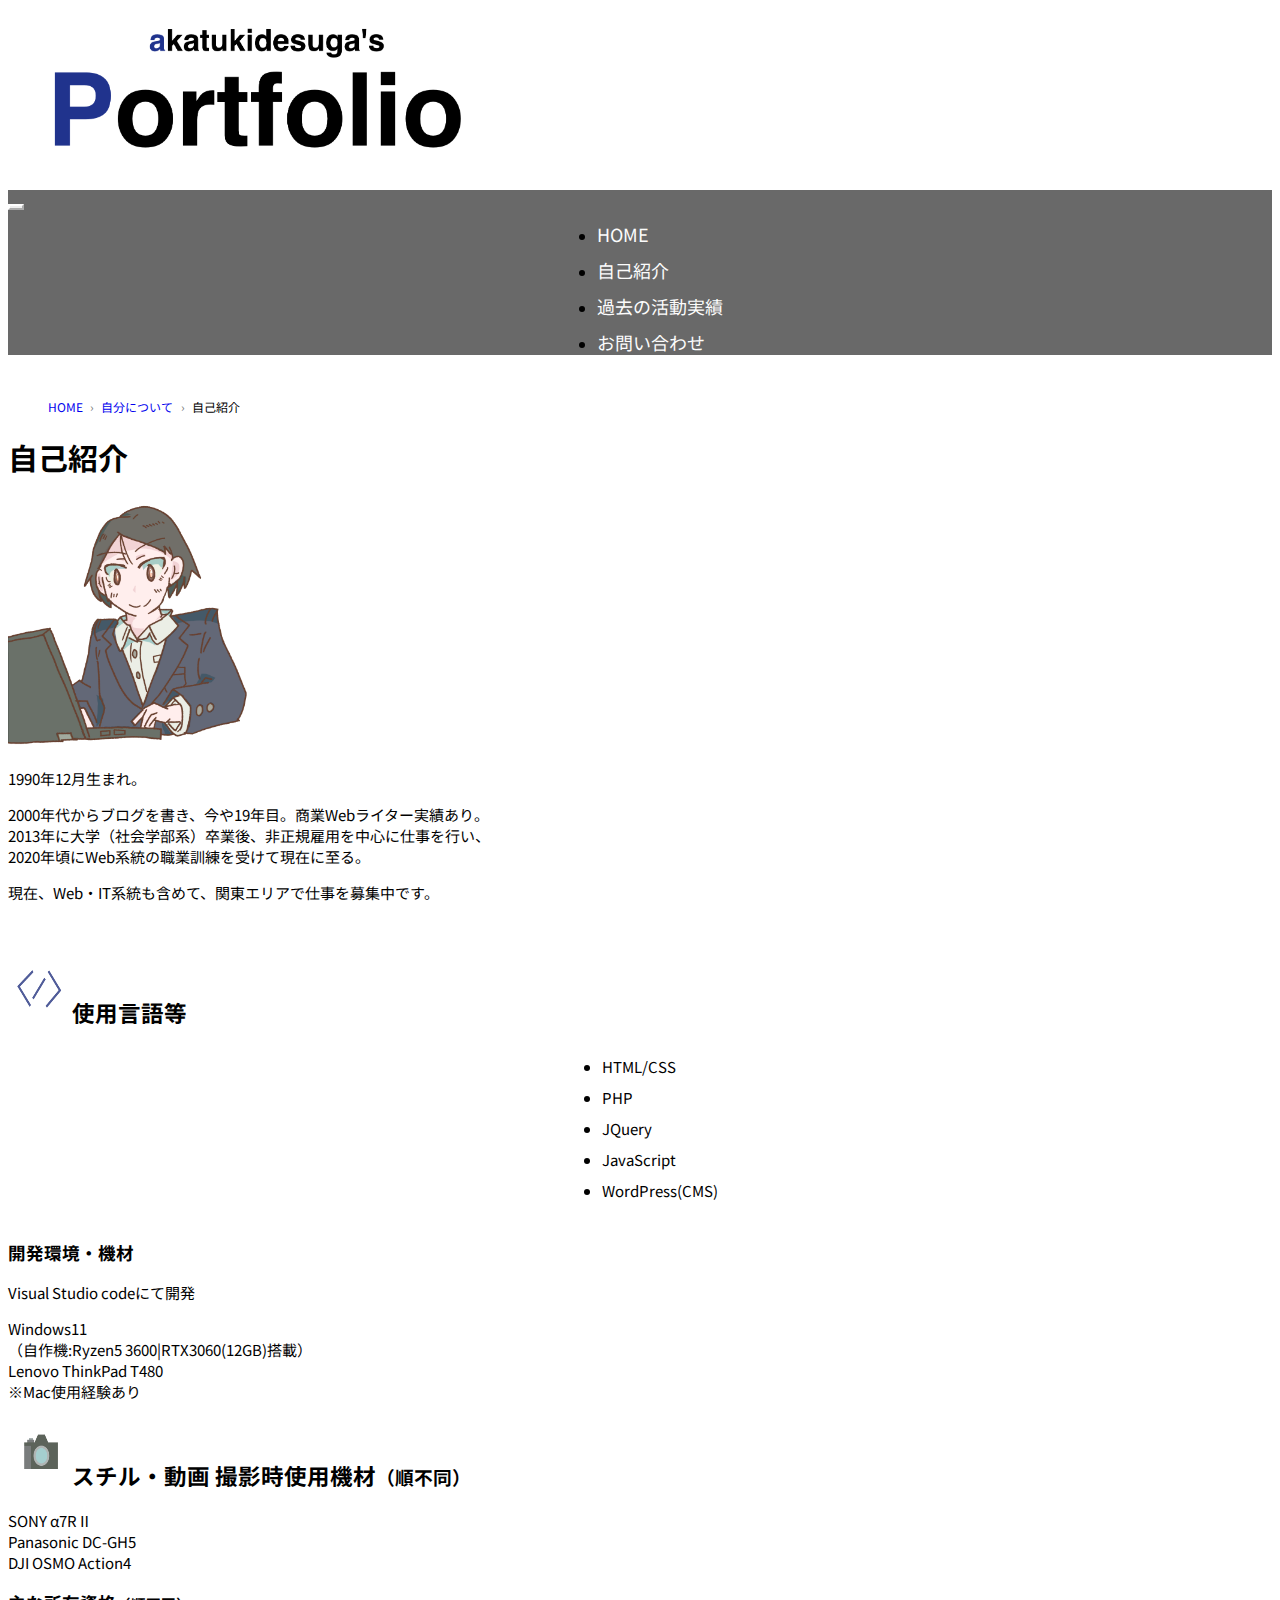
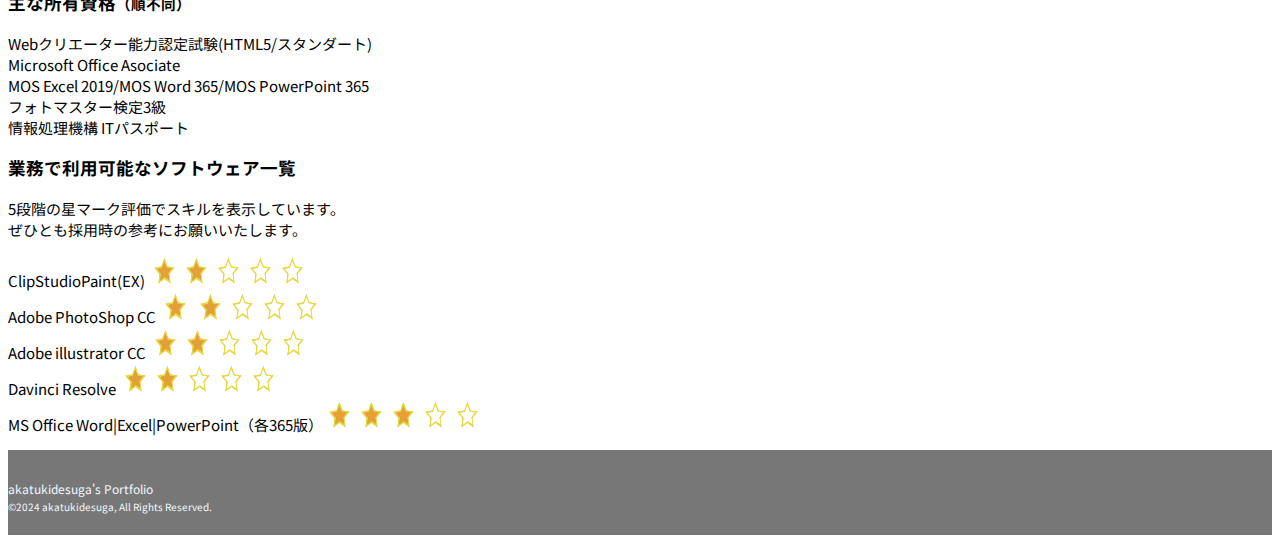
<file: about.html>
<!DOCTYPE html>
<html lang="ja">
<head>
    <meta charset="UTF-8">
    <meta name="viewport" content="width=device-width, initial-scale=1.0">
      <!--SEO対策 meta 要素-->
    <meta name="description" content="求職に向けた自己紹介|暁（akatukidesuga）の求職向けポートフォリオサイト">
    <title>暁（akatukidesuga）について|暁（akatukidesuga）の求職向けポートフォリオサイト</title>
    <link rel="shortcut icon" href="favicon.ico">
    <link href="https://cdn.jsdelivr.net/npm/bootstrap@5.0.2/dist/css/bootstrap.min.css" rel="stylesheet" integrity="sha384-EVSTQN3/azprG1Anm3QDgpJLIm9Nao0Yz1ztcQTwFspd3yD65VohhpuuCOmLASjC" crossorigin="anonymous">
    <link rel="stylesheet" href="junk500lab.css">
    <link rel="preconnect" href="https://fonts.googleapis.com">
    <link rel="preconnect" href="https://fonts.gstatic.com" crossorigin>
    <link href="https://fonts.googleapis.com/css2?family=Noto+Sans+JP:wght@400&display=swap" rel="stylesheet">
</head>
<div class="text-center">
    <a href="index.html"><img src="img/pf_logo.png" width="500" heigth="1000" class="img-fluid"></a></div><br>
<body>

 <!--ナビゲーションバー開始-->
 <nav class="navbar navbar-expand-lg" style="background-color:dimgrey;">
  <div class="container-fluid">
    <button class="navbar-toggler" type="button" data-bs-toggle="collapse" data-bs-target="#navbar" aria-controls="navbar" aria-expanded="false" aria-label="ナビゲーションの切替">
      <span class="navbar-toggler-icon"></span>
    </button>
    <div class="collapse navbar-collapse justify-content-md-center" id="navbar">
      <ul class="navbar-nav">
        <li class="nav-item">
          <a class="nav-link active" aria-current="page" href="index.html">HOME</a>
        </li>
        <li class="nav-item">
          <a class="nav-link active" aria-current="page" href="about.html">自己紹介</a>
        </li>
        <li class="nav-item">
        <a class="nav-link active" href="active.html">過去の活動実績</a>
      </li>
        </li>
        <li class="nav-item">
          <a class="nav-link active" href="contact.html">お問い合わせ</a>
        </li>
          </li>
      </ul>
    </div>
  </div>
</nav><br>
<!--ナビゲーションバー終了-->
 <!--パンくずリスト-->
 <nav>
  <ol class="breadcrumb">
  <li><a href="index.html">HOME</a></li>
  <li><a href="about.html">自分について</a></li>
  <li>自己紹介</li>
  </ol>
</nav>

<!--テキスト-->
<main>
<div class="text-center">
<h1>自己紹介</h1>
<img src="img/icon02.png" class="jiga" width="250px" height="250px" img-fluid alt="Responsive image"></div>
<div class="text-center">
<p>1990年12月生まれ。</p>
<p>2000年代からブログを書き、今や19年目。<br class="hidden-pc">商業Webライター実績あり。<br>
2013年に大学（社会学部系）卒業後、<br class="hidden-pc">非正規雇用を中心に仕事を行い、<br>
2020年頃にWeb系統の職業訓練を受けて現在に至る。</p>
<p>現在、Web・IT系統も含めて、<br class="hidden-pc">関東エリアで仕事を募集中です。</p><br>
</div>

<div class="text-center">
<h2 class="float_clear"><img src="img/code.gif" width="64px" height="64px" class="img-fluid" alt="Responsive image">使用言語等</h2>
<ul class="list-unstyled">
  <li>HTML/CSS</li>
  <li>PHP</li>
  <li>JQuery</li>
  <li>JavaScript</li>
  <li>WordPress(CMS)</li>
</ul><br>
<h3>開発環境・機材</h3>
<p>Visual Studio codeにて開発</p>
<p>Windows11<br>
（自作機:Ryzen5 3600|RTX3060(12GB)搭載）<br>
 Lenovo ThinkPad T480<br>
※Mac使用経験あり</p></div>

<div class="text-center">
<h2><img src="img/camera.gif" width="64px" height="64px" class="img-fluid" alt="Responsive image">スチル・動画 撮影時使用機材<small>（順不同）</small></h2>
<p>SONY α7RⅡ<br>
Panasonic DC-GH5<br>
DJI OSMO Action4</p>
</div>

<div class="text-center">
<h3>主な所有資格<small>（順不同）</small></h3>
<p>Webクリエーター能力認定試験(HTML5/スタンダート)<br>
Microsoft Office Asociate<br>
MOS Excel 2019/MOS Word 365/MOS PowerPoint 365<br>
フォトマスター検定3級<br>
情報処理機構 ITパスポート</p>
</div>

<div class="text-center">
<h3>業務で利用可能なソフトウェア一覧</h3>
<p>5段階の星マーク評価でスキルを表示しています。<br>
  ぜひとも採用時の参考にお願いいたします。</p>
<p>ClipStudioPaint(EX) <img src="img/star2.gif" width="32px" height="32px" class="img-fluid" alt="Responsive image"><img src="img/star2.gif" width="32px" height="32px" class="img-fluid" alt="Responsive image"><img src="img/star1.gif" width="32px" height="32px" class="img-fluid" alt="Responsive image"><img src="img/star1.gif" width="32px" height="32px" class="img-fluid" alt="Responsive image"><img src="img/star1.gif" width="32px" height="32px" class="img-fluid" alt="Responsive image"><br>
Adobe PhotoShop CC <img src="img/star2.gif" width="32px" height="32px" class="img-fluid" alt="Responsive image"> <img src="img/star2.gif" width="32px" height="32px" class="img-fluid" alt="Responsive image"><img src="img/star1.gif" width="32px" height="32px" class="img-fluid" alt="Responsive image"><img src="img/star1.gif" width="32px" height="32px" class="img-fluid" alt="Responsive image"><img src="img/star1.gif" width="32px" height="32px" class="img-fluid" alt="Responsive image"><br>
Adobe illustrator CC <img src="img/star2.gif" width="32px" height="32px" class="img-fluid" alt="Responsive image"><img src="img/star2.gif" width="32px" height="32px" class="img-fluid" alt="Responsive image"><img src="img/star1.gif" width="32px" height="32px" class="img-fluid" alt="Responsive image"><img src="img/star1.gif" width="32px" height="32px" class="img-fluid" alt="Responsive image"><img src="img/star1.gif" width="32px" height="32px" class="img-fluid" alt="Responsive image"><br>
Davinci Resolve <img src="img/star2.gif" width="32px" height="32px" class="img-fluid" alt="Responsive image"><img src="img/star2.gif" width="32px" height="32px" class="img-fluid" alt="Responsive image"><img src="img/star1.gif" width="32px" height="32px" class="img-fluid" alt="Responsive image"><img src="img/star1.gif" width="32px" height="32px" class="img-fluid" alt="Responsive image"><img src="img/star1.gif" width="32px" height="32px" class="img-fluid" alt="Responsive image"><br>
MS Office Word|Excel|PowerPoint（各365版）<br class="hidden-pc"><img src="img/star2.gif" width="32px" height="32px" class="img-fluid" alt="Responsive image"><img src="img/star2.gif" width="32px" height="32px" class="img-fluid" alt="Responsive image"><img src="img/star2.gif" width="32px" height="32px" class="img-fluid" alt="Responsive image"><img src="img/star1.gif" width="32px" height="32px" class="img-fluid" alt="Responsive image"><img src="img/star1.gif" width="32px" height="32px" class="img-fluid" alt="Responsive image"></p>

<!--テキスト終わり-->
</main>

<!--フッタ部-->
<footer>
<div class="text-center">
  <p>akatukidesuga's Portfolio<br>
<small>©︎2024 akatukidesuga, All Rights Reserved.</small></div>  
 <!-- Optional JavaScript -->
 <script src="https://cdn.jsdelivr.net/npm/@popperjs/core@2.9.2/dist/umd/popper.min.js" integrity="sha384-IQsoLXl5PILFhosVNubq5LC7Qb9DXgDA9i+tQ8Zj3iwWAwPtgFTxbJ8NT4GN1R8p" crossorigin="anonymous"></script>
 <script src="https://cdn.jsdelivr.net/npm/bootstrap@5.0.2/dist/js/bootstrap.min.js" integrity="sha384-cVKIPhGWiC2Al4u+LWgxfKTRIcfu0JTxR+EQDz/bgldoEyl4H0zUF0QKbrJ0EcQF" crossorigin="anonymous"></script>
</footer> 
</body>
</html>
</file>
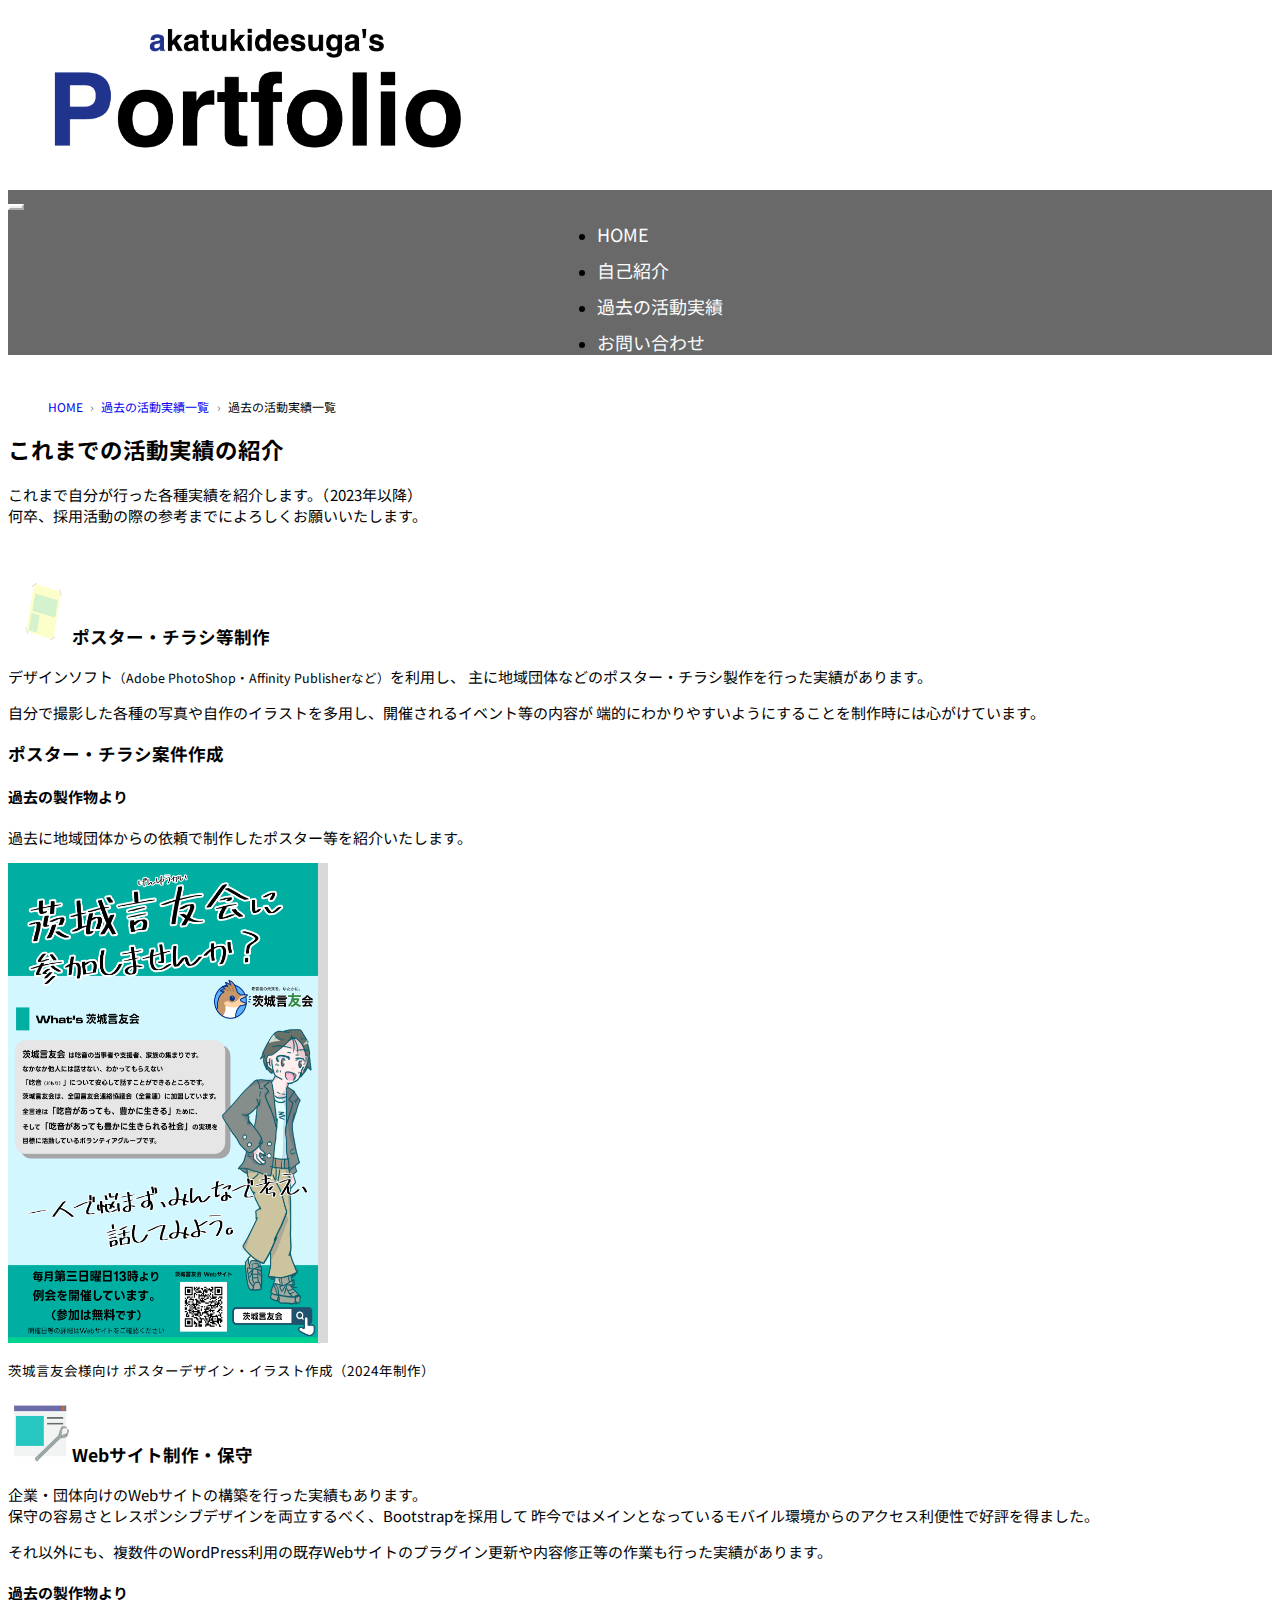
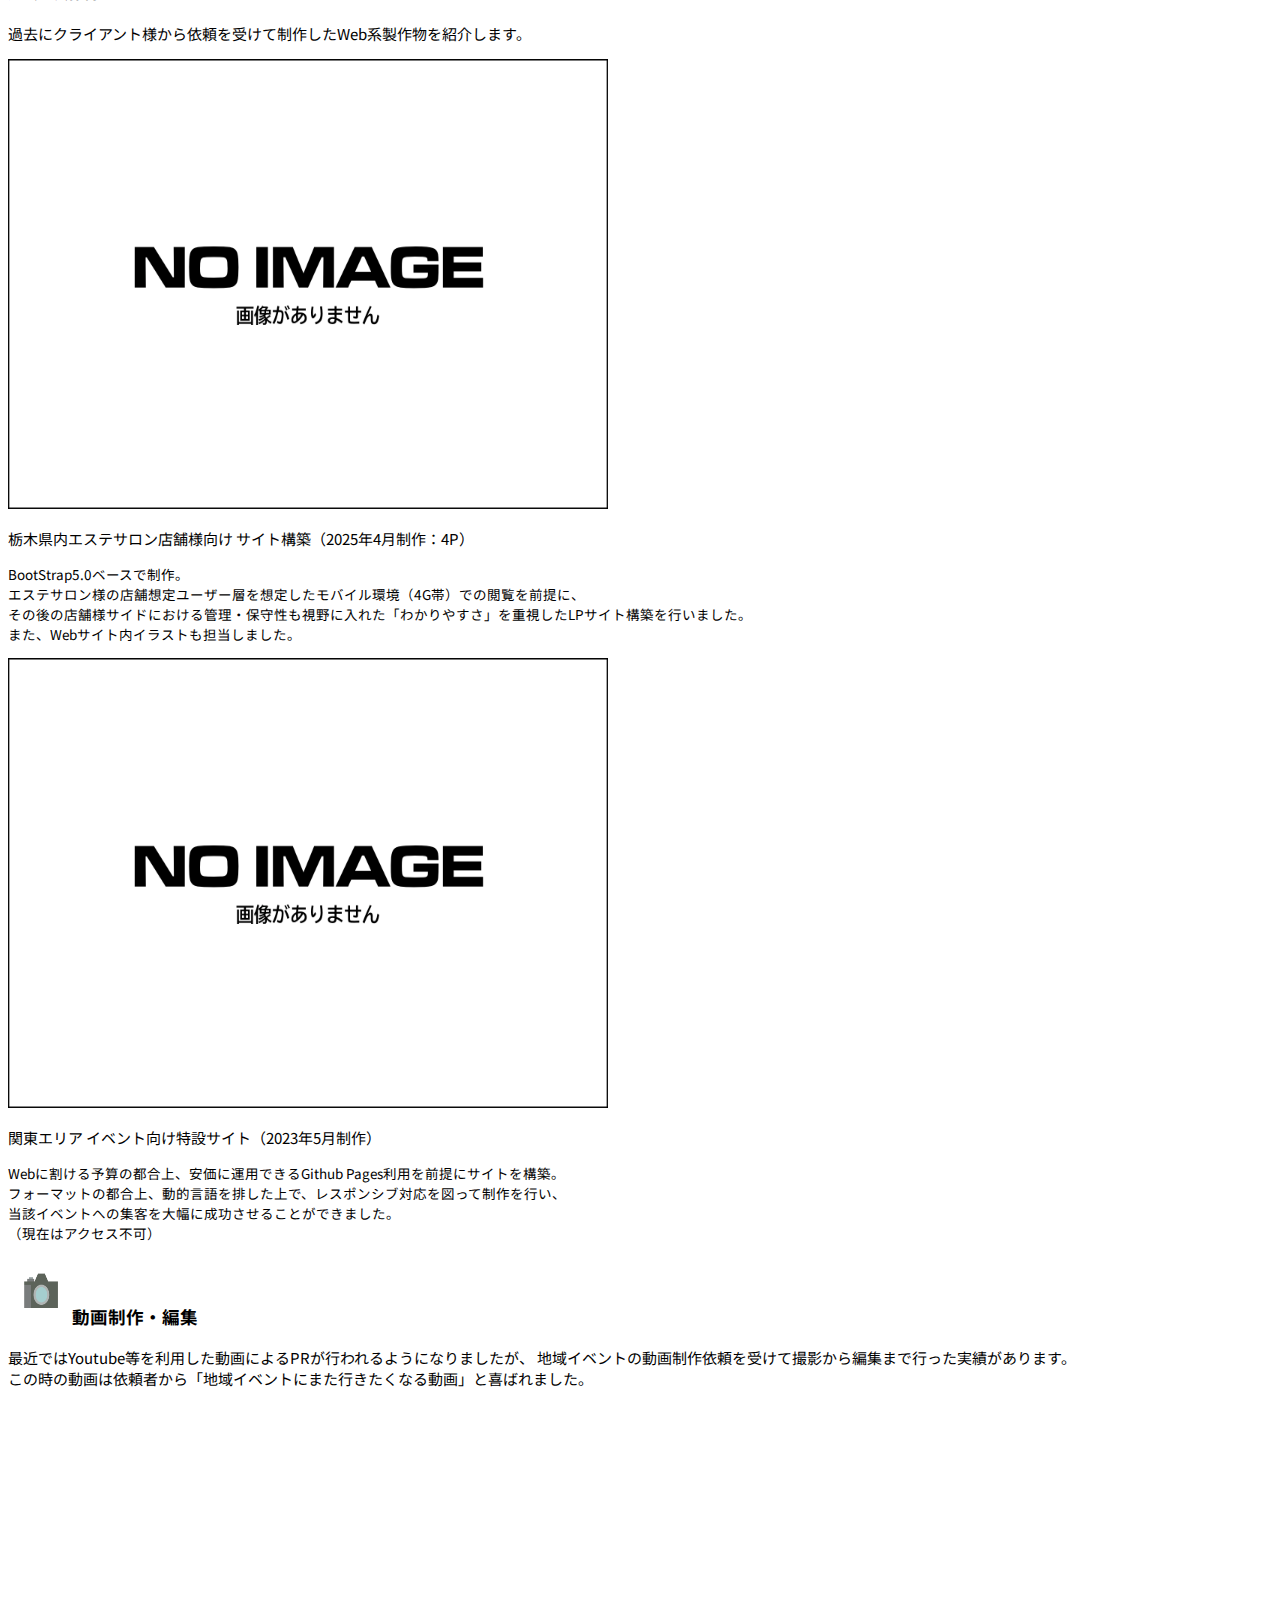
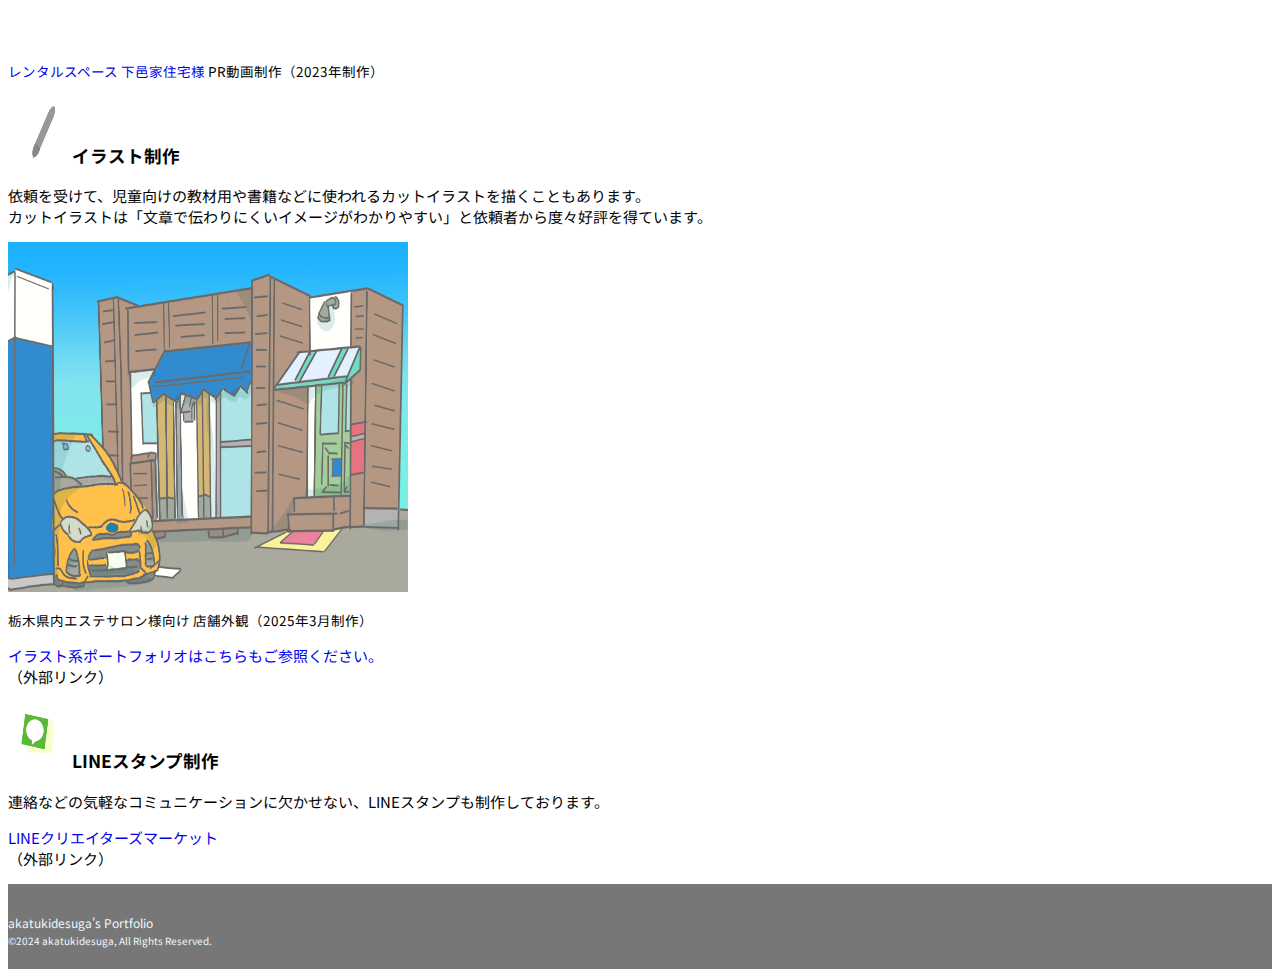
<file: active.html>
<!DOCTYPE html>
<html lang="ja">
<head>
    <meta charset="UTF-8">
    <meta name="viewport" content="width=device-width, initial-scale=1.0">
       <!--SEO対策 meta 要素-->
    <meta name="description" content="これまでのチラシデザイン・Web等での活動実績|暁（akatukidesuga）の求職向けポートフォリオサイト">
    <title>これまでの活動実績|暁（akatukidesuga）の求職向けポートフォリオサイト</title>
    <link rel="shortcut icon" href="favicon.ico">
    <link href="https://cdn.jsdelivr.net/npm/bootstrap@5.0.2/dist/css/bootstrap.min.css" rel="stylesheet" integrity="sha384-EVSTQN3/azprG1Anm3QDgpJLIm9Nao0Yz1ztcQTwFspd3yD65VohhpuuCOmLASjC" crossorigin="anonymous">
    <link rel="stylesheet" href="junk500lab.css">
    <link rel="preconnect" href="https://fonts.googleapis.com">
    <link rel="preconnect" href="https://fonts.gstatic.com" crossorigin>
    <link href="https://fonts.googleapis.com/css2?family=Noto+Sans+JP:wght@400&display=swap" rel="stylesheet">
</head>
<div class="text-center">
    <a href="index.html"><img src="img/pf_logo.png" width="500" heigth="1000" class="img-fluid"></a></div><br>
<body>
 <!--ナビゲーションバー開始-->
 <nav class="navbar navbar-expand-lg" style="background-color:dimgrey;">
  <div class="container-fluid">
    <button class="navbar-toggler" type="button" data-bs-toggle="collapse" data-bs-target="#navbar" aria-controls="navbar" aria-expanded="false" aria-label="ナビゲーションの切替">
      <span class="navbar-toggler-icon"></span>
    </button>
    <div class="collapse navbar-collapse justify-content-md-center" id="navbar">
      <ul class="navbar-nav">
        <li class="nav-item">
          <a class="nav-link active" aria-current="page" href="index.html">HOME</a>
        </li>
        <li class="nav-item">
          <a class="nav-link active" aria-current="page" href="about.html">自己紹介</a>
        </li>
        <li class="nav-item">
        <a class="nav-link active" href="active.html">過去の活動実績</a>
      </li>
        </li>
        <li class="nav-item">
          <a class="nav-link active" href="contact.html">お問い合わせ</a>
        </li>
          </li>
      </ul>
    </div>
  </div>
</nav><br>
<!--ナビゲーションバー終了-->

 <!--パンくずリスト-->
 <nav>
  <ol class="breadcrumb">
  <li><a href="index.html">HOME</a></li>
  <li><a href="active.html">過去の活動実績一覧</a></li>
  <li>過去の活動実績一覧</li>
  </ol>
</nav>
<!--テキスト-->
<main>
<div class="text-center">
<h2>これまでの活動実績の紹介</h2>
<p>これまで自分が行った各種実績を紹介します。<br class="hidden-pc">（2023年以降）<br>
何卒、採用活動の際の参考までに<br class="hidden-pc">よろしくお願いいたします。</p><br>
<!--活動実績本文-->
<!--制作実績本文：紙もの案件-->
<h3><img src="img/postar.gif" width="64px" height="64px" class="img-fluid" alt="Responsive image">ポスター・チラシ等制作</h3>
<p>デザインソフト<small>（Adobe PhotoShop・Affinity Publisherなど）</small>を利用し、
  主に地域団体などのポスター・チラシ製作を行った実績があります。</p>
<p>自分で撮影した各種の写真や自作のイラストを多用し、<br class="hidden-pc">開催されるイベント等の内容が
  端的にわかりやすいようにすることを制作時には心がけています。</p>
<!--制作実績本文：紙もの一例-->
<h3>ポスター・チラシ案件作成</h3>
<h4>過去の製作物より</h4>
<p>過去に地域団体からの依頼で制作したポスター等を<br class="hidden-pc">紹介いたします。</p>
<img src="img/img005.jpg" class="poster" width="320px" height="480px" class="img-fluid" alt="Responsive image">
<p class="syo">茨城言友会様向け ポスターデザイン・イラスト作成<br class="hidden-pc">（2024年制作）</p>
<!--制作実績本文：Web案件-->
<h3><img src="img/web.gif" width="64px" height="64px" class="img-fluid" alt="Responsive image">Webサイト制作・保守</h3>
<p>企業・団体向けのWebサイトの構築を行った実績もあります。<br>
保守の容易さとレスポンシブデザインを両立するべく、<br class="hidden-pc">Bootstrapを採用して
昨今ではメインとなっている<br class="hidden-pc">モバイル環境からのアクセス利便性で好評を得ました。</p>    
<p>それ以外にも、複数件のWordPress利用の既存Webサイトのプラグイン更新や内容修正等の作業も行った実績が<br class="hidden-pc">あります。</p>
  <!--Web制作物あれこれ-->
<h4>過去の製作物より</h4>
<p>過去にクライアント様から依頼を受けて制作した<br class="hidden-pc">Web系製作物を紹介します。</p>
<div class="row row-cols-1-md-2 g-2">
  <div class="col">
    <img src="img/noimage.png"  width="600" height="450" class="img-fluid" alt="">
    <p>栃木県内<br class="hidden-pc">エステサロン店舗様向け <br class="hidden-pc">サイト構築<br class="hidden-pc">（2025年4月制作：4P）</p>
    <p class="syo">BootStrap5.0ベースで制作。<br><br class="hidden-pc">エステサロン様の<br class="hidden-pc">店舗想定ユーザー層を想定した<br class="hidden-pc">モバイル環境（4G帯）での<br class="hidden-pc">閲覧を前提に、<br>
      その後の店舗様サイドにおける<br class="hidden-pc">管理・保守性も視野に入れた<br class="hidden-pc">「わかりやすさ」を重視した<br class="hidden-pc">LPサイト構築を行いました。<br>また、Webサイト内イラストも<br class="hidden-pc">担当しました。</p>
      </div>
      <div class="col">
        <img src="img/noimage.png" width="600" height="450" class="img-fluid" alt="">
        <p>関東エリア<br class="hidden-pc"> イベント向け特設サイト<br class="hidden-pc">（2023年5月制作）</p>
        <p class="syo">Webに割ける予算の都合上、安価に運用できるGithub Pages利用を前提にサイトを構築。<br>
        <br class="hidden-pc">フォーマットの都合上、動的言語を排した上で、レスポンシブ対応を図って制作を行い、<br>当該イベントへの集客を大幅に成功させることができました。<br>
      （現在はアクセス不可）</p>
      </div>   </div>

<!--制作実績本文：動画案件-->
<h3><img src="img/camera.gif" width="64px" height="64px" class="img-fluid" alt="Responsive image">動画制作・編集</h3>
<p>最近ではYoutube等を利用した動画によるPRが<br class="hidden-pc">行われるようになりましたが、<br class="hidden-pc">
  地域イベントの動画制作依頼を受けて<br class="hidden-pc">撮影から編集まで行った実績があります。<br>
この時の動画は依頼者から<br class="hidden-pc">「地域イベントにまた行きたくなる動画」と<br class="hidden-pc">喜ばれました。</p>
<iframe width="360" height="240" src="https://www.youtube.com/embed/sdexpeGpvCE?si=O9oITd9OTQCMlaDw" title="YouTube video player" frameborder="0" allow="accelerometer; autoplay; clipboard-write; encrypted-media; gyroscope; picture-in-picture; web-share" referrerpolicy="strict-origin-when-cross-origin" allowfullscreen></iframe>
<p class="syo"><a href="https://f59ch26jmw.wixsite.com/mura">レンタルスペース 下邑家住宅様</a> PR動画制作（2023年制作）</p>

<!--制作実績本文：イラスト案件-->
<h3><img src="img/pentab.gif" width="64px" height="64px" class="img-fluid" alt="Responsive image">イラスト制作</h3>
<p>依頼を受けて、児童向けの教材用や書籍などに使われる<br class="hidden-pc">カットイラストを描くこともあります。<br>
カットイラストは<br class="hidden-pc">「文章で伝わりにくいイメージがわかりやすい」と<br class="hidden-pc">依頼者から度々好評を得ています。</p>
<img src="img/inq_tatemono02.png" width="400" height="350" class="img-fluid" alt="イラスト作例">
<p class="syo">栃木県内エステサロン様向け 店舗外観（2025年3月制作）</p>
<p><a href="https://fori.io/junk500lab">イラスト系ポートフォリオはこちらもご参照ください。</a><br>（外部リンク）</p>
<!--制作実績本文：LINEスタンプ案件-->
<h3><img src="img/stnp.gif" width="64px" height="64px" class="img-fluid" alt="Responsive image">LINEスタンプ制作</h3>
<p>連絡などの気軽なコミュニケーションに欠かせない、<br class="hidden-pc">LINEスタンプも制作しております。</p>
<a href="https://store.line.me/stickershop/author/5244587/ja">LINEクリエイターズマーケット</a><br>（外部リンク）</p>
<!--活動実績本文終わり-->
</div>
</main>
<!--テキスト終わり-->
<footer>
<div class="text-center">
  <p>akatukidesuga's Portfolio<br>
<small>©︎2024 akatukidesuga, All Rights Reserved.</small></div>   
 <!-- Optional JavaScript -->
 <script src="https://cdn.jsdelivr.net/npm/@popperjs/core@2.9.2/dist/umd/popper.min.js" integrity="sha384-IQsoLXl5PILFhosVNubq5LC7Qb9DXgDA9i+tQ8Zj3iwWAwPtgFTxbJ8NT4GN1R8p" crossorigin="anonymous"></script>
 <script src="https://cdn.jsdelivr.net/npm/bootstrap@5.0.2/dist/js/bootstrap.min.js" integrity="sha384-cVKIPhGWiC2Al4u+LWgxfKTRIcfu0JTxR+EQDz/bgldoEyl4H0zUF0QKbrJ0EcQF" crossorigin="anonymous"></script>
</footer>
</body>
</html>
</file>
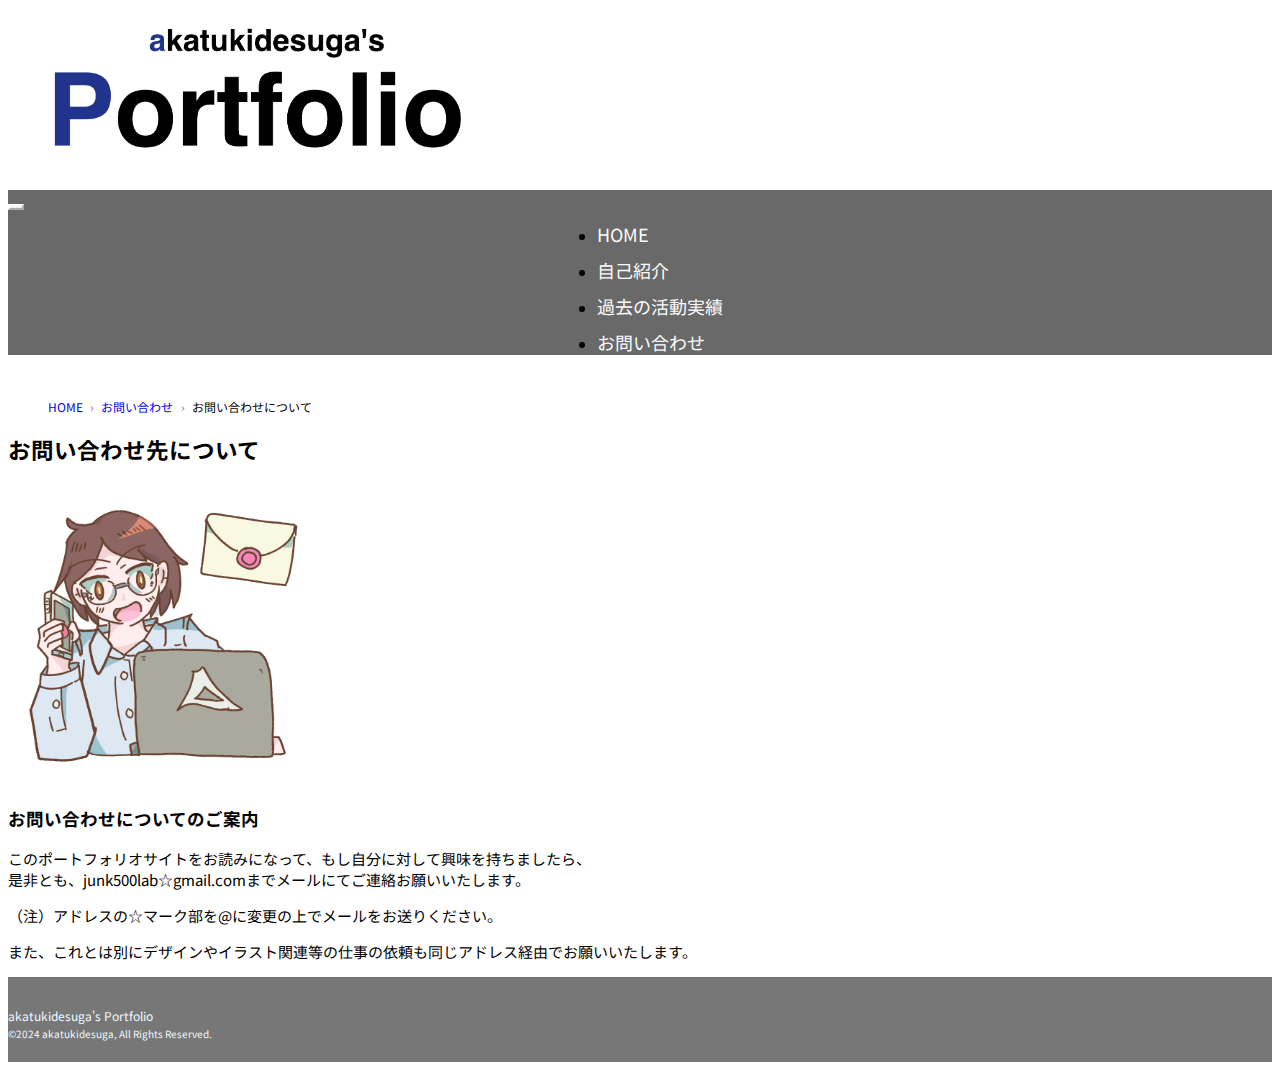
<file: contact.html>
<!DOCTYPE html>
<html lang="ja">
<head>
    <meta charset="UTF-8">
    <meta name="viewport" content="width=device-width, initial-scale=1.0">
    <!--SEO対策 meta 要素-->
    <meta name="description" content="お問い合わせについて|暁（akatukidesuga）の求職向けポートフォリオサイト">
    <title>お問い合わせ|暁（akatukidesuga）の求職向けポートフォリオサイト</title>
    <link rel="shortcut icon" href="favicon.ico">
    <link href="https://cdn.jsdelivr.net/npm/bootstrap@5.0.2/dist/css/bootstrap.min.css" rel="stylesheet" integrity="sha384-EVSTQN3/azprG1Anm3QDgpJLIm9Nao0Yz1ztcQTwFspd3yD65VohhpuuCOmLASjC" crossorigin="anonymous">
    <link rel="stylesheet" href="junk500lab.css">
    <link rel="preconnect" href="https://fonts.googleapis.com">
    <link rel="preconnect" href="https://fonts.gstatic.com" crossorigin>
    <link href="https://fonts.googleapis.com/css2?family=Noto+Sans+JP:wght@400&display=swap" rel="stylesheet">
</head>
<div class="text-center">
    <a href="index.html"><img src="img/pf_logo.png" width="500" heigth="1000" class="img-fluid"></a></div><br>
<body>
 <!--ナビゲーションバー開始-->
 <nav class="navbar navbar-expand-lg" style="background-color:dimgrey;">
  <div class="container-fluid">
    <button class="navbar-toggler" type="button" data-bs-toggle="collapse" data-bs-target="#navbar" aria-controls="navbar" aria-expanded="false" aria-label="ナビゲーションの切替">
      <span class="navbar-toggler-icon"></span>
    </button>
    <div class="collapse navbar-collapse justify-content-md-center" id="navbar">
      <ul class="navbar-nav">
        <li class="nav-item">
          <a class="nav-link active" aria-current="page" href="index.html">HOME</a>
        </li>
        <li class="nav-item">
          <a class="nav-link active" aria-current="page" href="about.html">自己紹介</a>
        </li>
        <li class="nav-item">
        <a class="nav-link active" href="active.html">過去の活動実績</a>
      </li>
        </li>
        <li class="nav-item">
          <a class="nav-link active" href="contact.html">お問い合わせ</a>
        </li>
          </li>
      </ul>
    </div>
  </div>
</nav><br>
<!--ナビゲーションバー終了-->


 <!--パンくずリスト-->
 <nav>
  <ol class="breadcrumb">
  <li><a href="index.html">HOME</a></li>
  <li><a href="contact.html">お問い合わせ</a></li>
  <li>お問い合わせについて</li>
  </ol>
</nav>

<!--テキスト-->
<main>
<div class="text-center">
<h2>お問い合わせ先について</h2>
<img src="img/contact02.png" class="jiga" width="300px" height="300px" img-fluid alt="Responsive image">
<h3>お問い合わせについてのご案内</h3>
<p>このポートフォリオサイトをお読みになって、<br class="hidden-pc">もし自分に対して興味を持ちましたら、<br>
  是非とも、junk500lab☆gmail.comまで<br class="hidden-pc">メールにてご連絡お願いいたします。</p>
<p>（注）アドレスの☆マーク部を@に変更の上で<br class="hidden-pc">メールをお送りください。</p>
</div>
<div class="text-center">
<p>また、これとは別にデザインやイラスト関連等の<br class="hidden-pc">仕事の依頼も同じアドレス経由でお願いいたします。</p>
</div>
</main>
<!--テキスト終わり-->

<!--フッタ部-->
<footer>
  <div class="text-center">
  <p>akatukidesuga's Portfolio<br>
    <small> ©︎2024 akatukidesuga, All Rights Reserved.</small></p></footer>
  </div> 
  </body>
 <!--bootstrap部(2)-->
<script src="https://cdn.jsdelivr.net/npm/@popperjs/core@2.9.2/dist/umd/popper.min.js" integrity="sha384-IQsoLXl5PILFhosVNubq5LC7Qb9DXgDA9i+tQ8Zj3iwWAwPtgFTxbJ8NT4GN1R8p" crossorigin="anonymous"></script>
<script src="https://cdn.jsdelivr.net/npm/bootstrap@5.0.2/dist/js/bootstrap.min.js" integrity="sha384-cVKIPhGWiC2Al4u+LWgxfKTRIcfu0JTxR+EQDz/bgldoEyl4H0zUF0QKbrJ0EcQF" crossorigin="anonymous"></script>
</html>
</file>
<file: junk500lab.css>
body{
    font-family: 'Noto Sans JP',sans-serif;  
    font-size: clamp(15px, 1vw, 17px);  
    color:404040;
}

/*ヘッダ部ナビゲーションバー*/
.navbar .navbar-nav .nav-link {
    font-size:1.2em;
    color:rgb(252, 252, 252);
  }
  .nav-link .navbar-nav .acvtive > .nav-link{
    color:rgb(252, 252, 252);
  }
  /*ヘッダ ハンバーガーメニュー部*/
  .navbar-toggler .navbar-toggler-icon {
    background-image: url("data:image/svg+xml;charset=utf8,%3Csvg viewBox='0 0 32 32' xmlns='http://www.w3.org/2000/svg'%3E%3Cpath stroke='rgba(255,255,255,1)' stroke-width='2' stroke-linecap='round' stroke-miterlimit='10' d='M4 8h24M4 16h24M4 24h24'/%3E%3C/svg%3E");
  }
  /*ヘッダ ハンバーガーメニュー トグルバー部*/
  .navbar-toggler{
    border-color: #ffffff;
  }
  
/*ナビゲーションバー部装飾*/
a.nav-link{
    text-decoration: none;
    color: aliceblue;
}

/*パンくずリスト向け*/
.breadcrumb {
    font-size: 0.8em;
    display: flex;
    flex-wrap: wrap;
    list-style: none;
  }
  
  .breadcrumb li:not(:last-of-type)::after {
    content: "›";
    margin: 0 .6em; /* 記号の左右の余白 */
    color: #777; /* 記号の色 */
  }

/*本文*/
.main{
    margin: 0 auto;
    max-width: 800px;
    padding: 0 10px;
}

a{
    text-decoration: none;
}

p{
    margin:0,0,30px,0;
    padding: 10px,30px,50px,10px;
}

/*リスト向け*/
ul{
  width:fit-content;
  margin: auto;
}

li{
 padding: 10px 0 0 0;
}

/*改行関連*/
.hidden-pc{
    display: none;
  }
  
/*本文装飾用*/
h2.display-4{
    padding: 0 0 20px 0;
}

p.syo{
 font-size: 0.9em;
 margin: 0,0,0,60px;
}

/*画像関連(PC向け)*/
img.card-img-top{
    width: 55%;
    height: 65%;
    margin: auto;
    padding: auto;
   }

/*フッタ部*/
footer{
    width:100%;
    color:aliceblue;
    font-size: 0.8em;
    background-color:#777;
    padding-top: 2vh;
    padding-bottom: 1vh;
}

/*SP向け：画面サイズ590px以下の場合に適用*/
@media only screen and (max-width: 590px){
/*hタグ部*/
h4{
        font-size: 1.2em;
    }
/*本文*/
p{
    font-size:1em;
}
p.lead{
    font-size: 1.2em;
}

/*sp向け改行*/
@media(max-width: 767px){
    .hidden-pc{
      display: block;
    }
    .hidden-sp{
      display: none;
    }
    }

/*画像等*/
img.card-img-top{
 width: 70%;
 height: 70%;
 margin: auto;
 padding: auto;
}

/*プロフ部*/
img.jiga{
    width: 65%;
    height: 65%;
    margin: auto;
    padding: auto;
}
/*ポスター等印刷物関連ネタ*/
img.poster{
    width: 65%;
    height: 65%;
    margin: auto;
    padding: auto;
}
}
</file>
